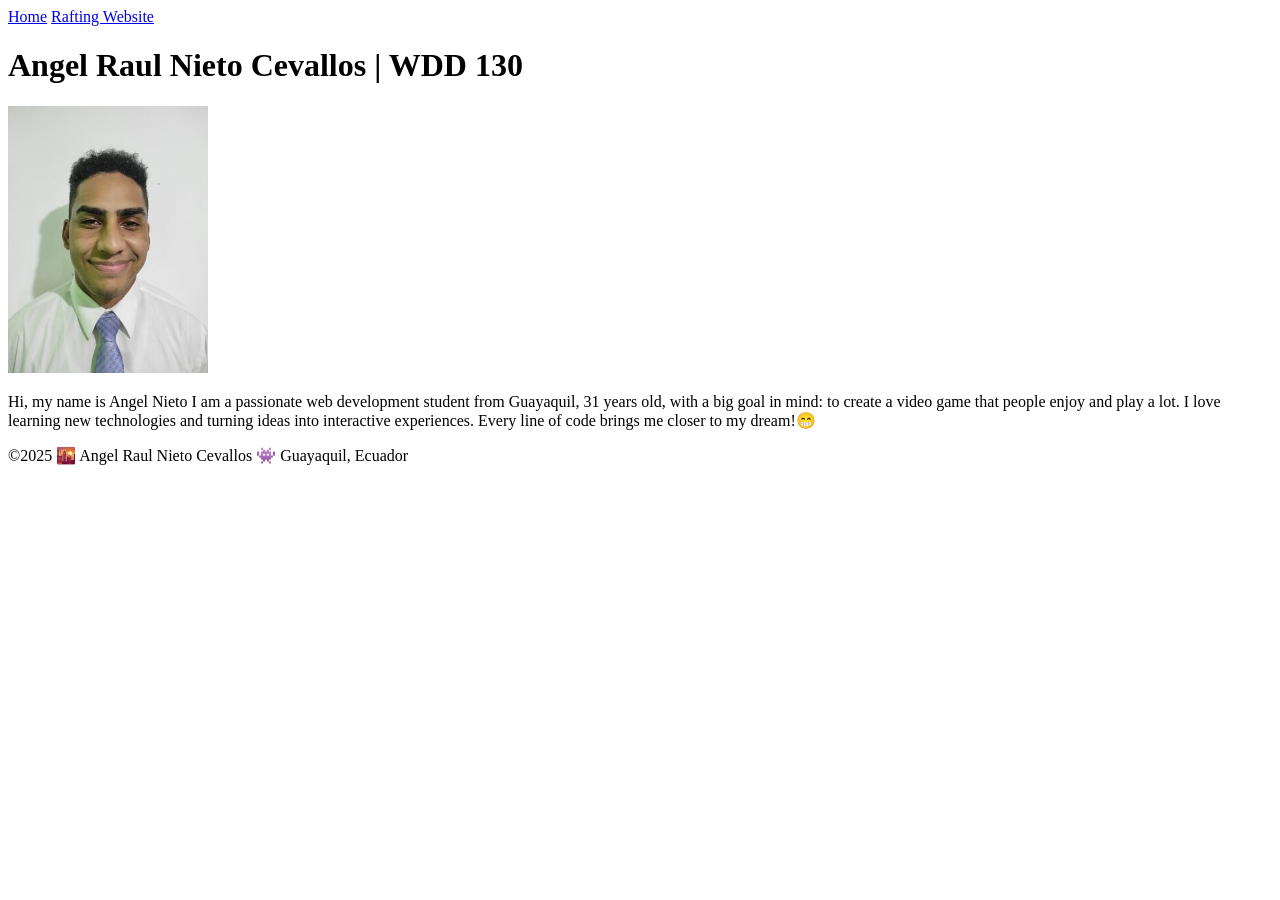
<file: index.html>
<!DOCTYPE html>
<html lang="en-US">
  <head>
    <meta charset="UTF-8" />
    <meta name="viewport" content="width=device-width, initial-scale=1.0" />
    <title>Angel Raul Nieto Cevallos | WDD 130</title>
  </head>
  <body>
    <header>
      <nav>
        <a href="#">Home</a>
        <a href="wwr/">Rafting Website</a>
      </nav>
    </header>
    <main>
      <h1>Angel Raul Nieto Cevallos | WDD 130</h1>
      <img src="images/profile.jpg" alt="error image" width="200" />
      <p>
        Hi, my name is Angel Nieto I am a passionate web development student
        from Guayaquil, 31 years old, with a big goal in mind: to create a video
        game that people enjoy and play a lot. I love learning new technologies
        and turning ideas into interactive experiences. Every line of code
        brings me closer to my dream!😁
      </p>
    </main>
    <footer>
      <p>©️2025 🌇 Angel Raul Nieto Cevallos 👾 Guayaquil, Ecuador</p>
    </footer>
  </body>
</html>
</file>
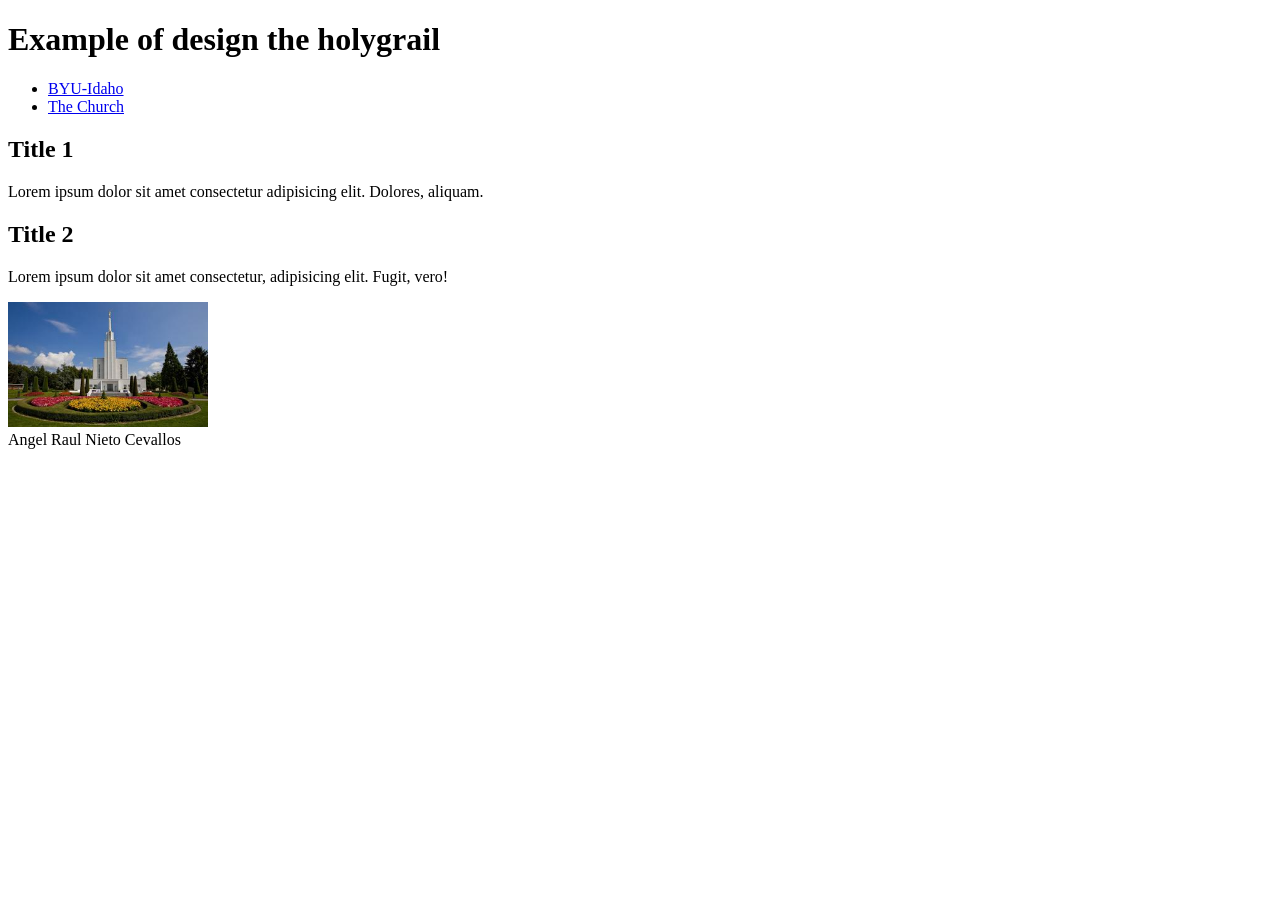
<file: week02/holygrail.html>
<!DOCTYPE html>
<html lang="en-US">
  <head>
    <meta charset="UTF-8" />
    <meta name="viewport" content="width=device-width, initial-scale=1.0" />
    <meta
      name="description"
      content="example on the web called the holy grail"
    />
    <meta name="author" content="Angel Nieto" />
    <title>Angel Nieto | Holy Grail Layout Example</title>
  </head>
  <body>
    <header>
        <h1>Example of design the holygrail</h1>
    </header>
    <nav>
        <ul>
            <li><a href="https://byui.edu" target="_blank">BYU-Idaho</a></li>
            <li><a href="https://churchofjesuschrist.org" target="_blank">The Church</a></li>
        </ul>
    </nav>
    <main>
        <section>
            <h2>Title 1</h2>
            <p>Lorem ipsum dolor sit amet consectetur adipisicing elit. Dolores, aliquam.</p>
        </section>
        <section>
            <h2>Title 2</h2>
            <p>Lorem ipsum dolor sit amet consectetur, adipisicing elit. Fugit, vero!</p>
        </section>
    </main>
    <aside>
        <img src="/images/temple.jpg" alt="error" width="200">
    </aside>
    <footer>Angel Raul Nieto Cevallos</footer>
  </body>
</html>
</file>
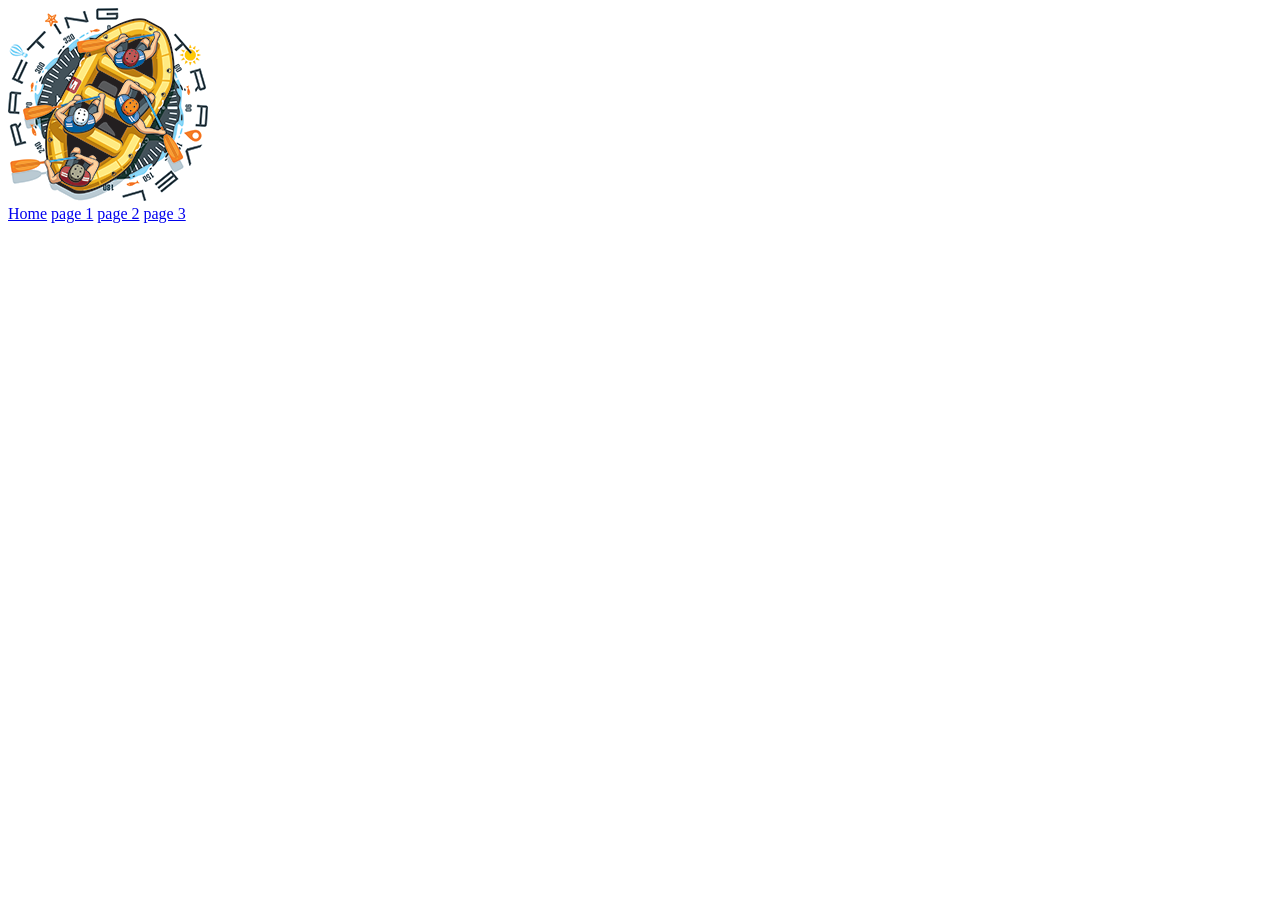
<file: week03/wireframe.html>
<!DOCTYPE html>
<html lang="en-Us">
  <head>
    <meta charset="UTF-8" />
    <meta name="viewport" content="width=device-width, initial-scale=1.0" />
    <title>Wireframe Practice</title>
  </head>
  <body>

    <header>
      <div class="logo-box">
        <img src="/images/logo.png" alt="logo" />
      </div>
      <nav>
        <a href="index.html">Home</a>
        <a href="#">page 1</a>
        <a href="#">page 2</a>
        <a href="#">page 3</a>
      </nav>
    </header>

    <main>
        <div class="banner-box">
            <section class="banner"></section>
        </div>
    </main>
    <footer></footer>
  </body>
</html>
</file>
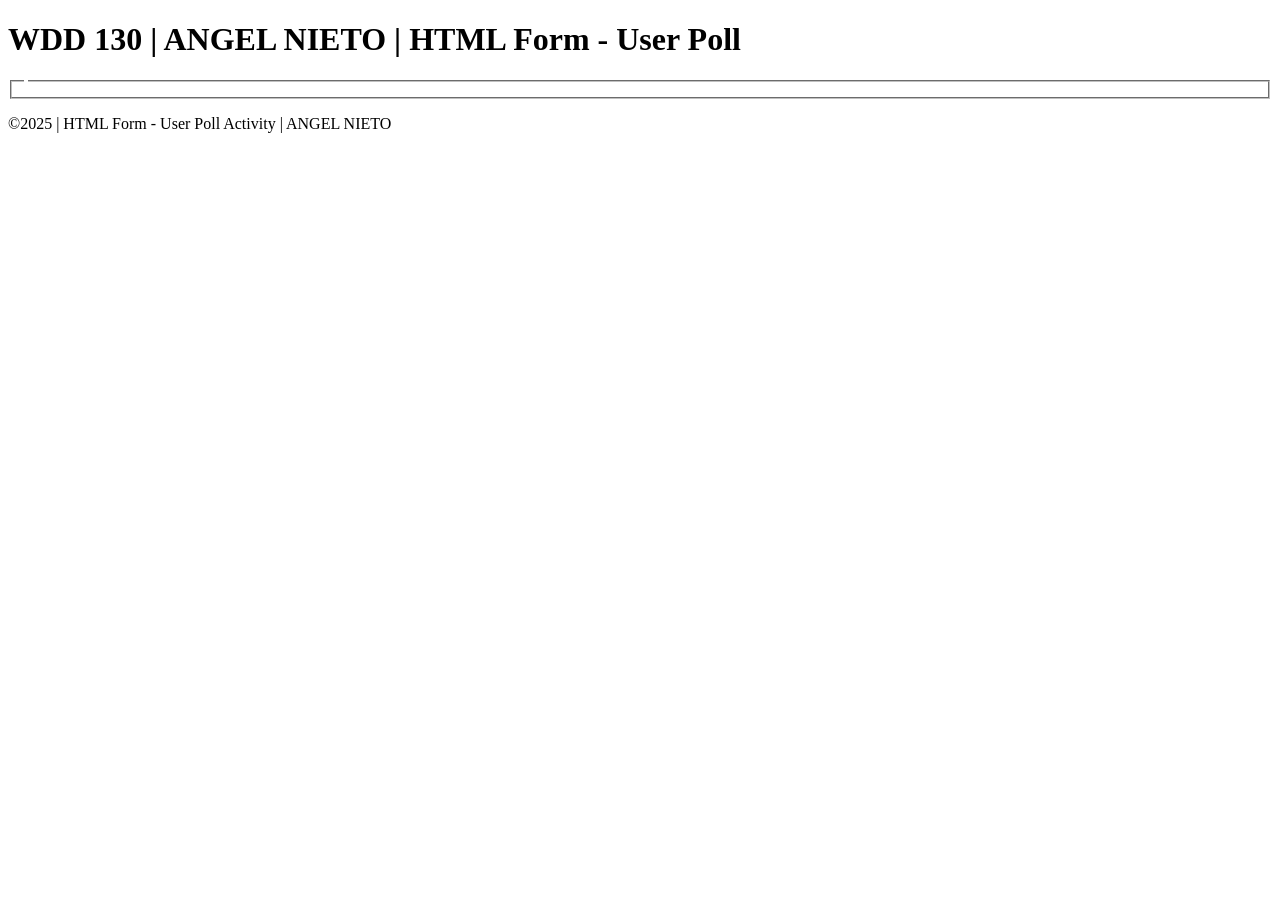
<file: week05/pol-form.html>
<!DOCTYPE html>
<html lang="en-Us">
<head>
    <meta charset="UTF-8">
    <meta name="viewport" content="width=device-width, initial-scale=1.0">
    <title>WDD 130 | HTML Form - User Poll</title>
</head>
<body>
    <header>
        <h1>WDD 130 | ANGEL NIETO | HTML Form - User Poll</h1>
    </header>
    <main>
        <form>
            <fieldset>
                <legend></legend>
            </fieldset>
        </form>
    </main>
    <footer>
        <p>©️2025 | HTML Form - User Poll Activity | ANGEL NIETO</p>
    </footer>
</body>
</html>
</file>
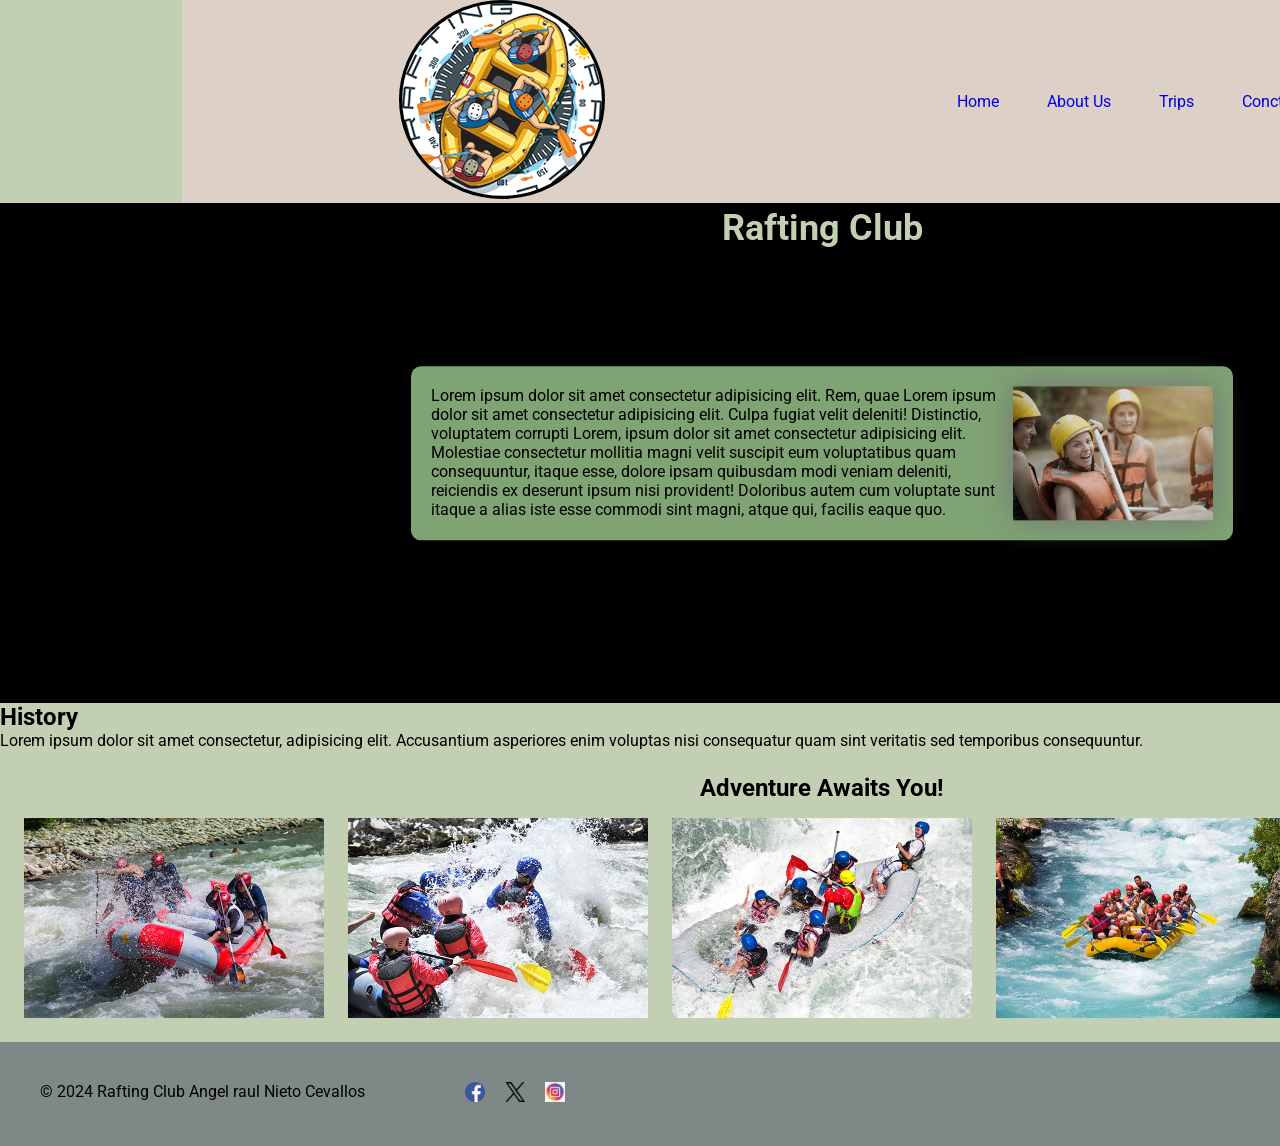
<file: wwr/about.html>
<!DOCTYPE html>
<html lang="en-Us">
  <head>
    <meta charset="UTF-8" />
    <meta name="viewport" content="width=device-width, initial-scale=1.0" />
    <title>About us</title>
    <link rel="stylesheet" href="styles/rafting.css" />
    <link rel="preconnect" href="https://fonts.googleapis.com" />
    <link rel="preconnect" href="https://fonts.gstatic.com" crossorigin />
    <link
      href="https://fonts.googleapis.com/css2?family=Fira+Sans:wght@100;400&family=League+Spartan:wght@100..900&display=swap"
      rel="stylesheet"
    />
    <link rel="preconnect" href="https://fonts.googleapis.com" />
    <link rel="preconnect" href="https://fonts.gstatic.com" crossorigin />
    <link
      href="https://fonts.googleapis.com/css2?family=Fira+Sans:wght@100;400&family=League+Spartan:wght@100..900&family=Roboto:wght@100;400&display=swap"
      rel="stylesheet"
    />
  </head>
  <body>
    <header>
      <div class="logo-box">
        <img src="images/logo.png" alt="logo" />
      </div>
      <nav class="nav-header">
        <a href="index.html">Home</a>
        <a href="about.html">About Us</a>
        <a href="trips.html">Trips</a>
        <a href="contact.html">Conctact Us</a>
      </nav>
    </header>

    <main>
      <div class="hero">
        <h1 class="rafting-title">Rafting Club</h1>
        <article class="art">
          <img src="images/happyclient.png" alt="happyclient" />
          <p>
            Lorem ipsum dolor sit amet consectetur adipisicing elit. Rem, quae
            Lorem ipsum dolor sit amet consectetur adipisicing elit. Culpa
            fugiat velit deleniti! Distinctio, voluptatem corrupti Lorem, ipsum
            dolor sit amet consectetur adipisicing elit. Molestiae consectetur
            mollitia magni velit suscipit eum voluptatibus quam consequuntur,
            itaque esse, dolore ipsam quibusdam modi veniam deleniti, reiciendis
            ex deserunt ipsum nisi provident! Doloribus autem cum voluptate sunt
            itaque a alias iste esse commodi sint magni, atque qui, facilis
            eaque quo.
          </p>
        </article>
      </div>
      <section>
        <h2>History</h2>
        <p>
          Lorem ipsum dolor sit amet consectetur, adipisicing elit. Accusantium
          asperiores enim voluptas nisi consequatur quam sint veritatis sed
          temporibus consequuntur.
        </p>
      </section>
      <section class="gallery-rafting">
       
        <div> <h2>Adventure Awaits You!</h2></div>
        <div class="img-rafting">
          <img src="images/rafting2.jpg" alt="rafting2" />
          <img src="images/rafting3.jpg" alt="rafting3" />
          <img src="images/rafting4.jpg" alt="rafting4" />
          <img src="images/rafting5.jpg" alt="rafting5" />
          <img src="images/rafting6.jpg" alt="rafting6" />
        </div>
      </section>
    </main>
    <footer class="footer">
      <p>©️ 2024 Rafting Club Angel raul Nieto Cevallos</p>
      <nav class="social-network">
        <a href="https://facebook.com">
          <img src="images/logo-facebook.png" alt="facebook" />
        </a>
        <a href="https://twitter.com">
          <img src="images/logo-twitter.png" alt="twitter" />
        </a>
        <a href="https://instagram.com">
          <img src="images/logo-instagram.jpg" alt="instagram" />
        </a>
      </nav>
    </footer>
  </body>
</html>
</file>
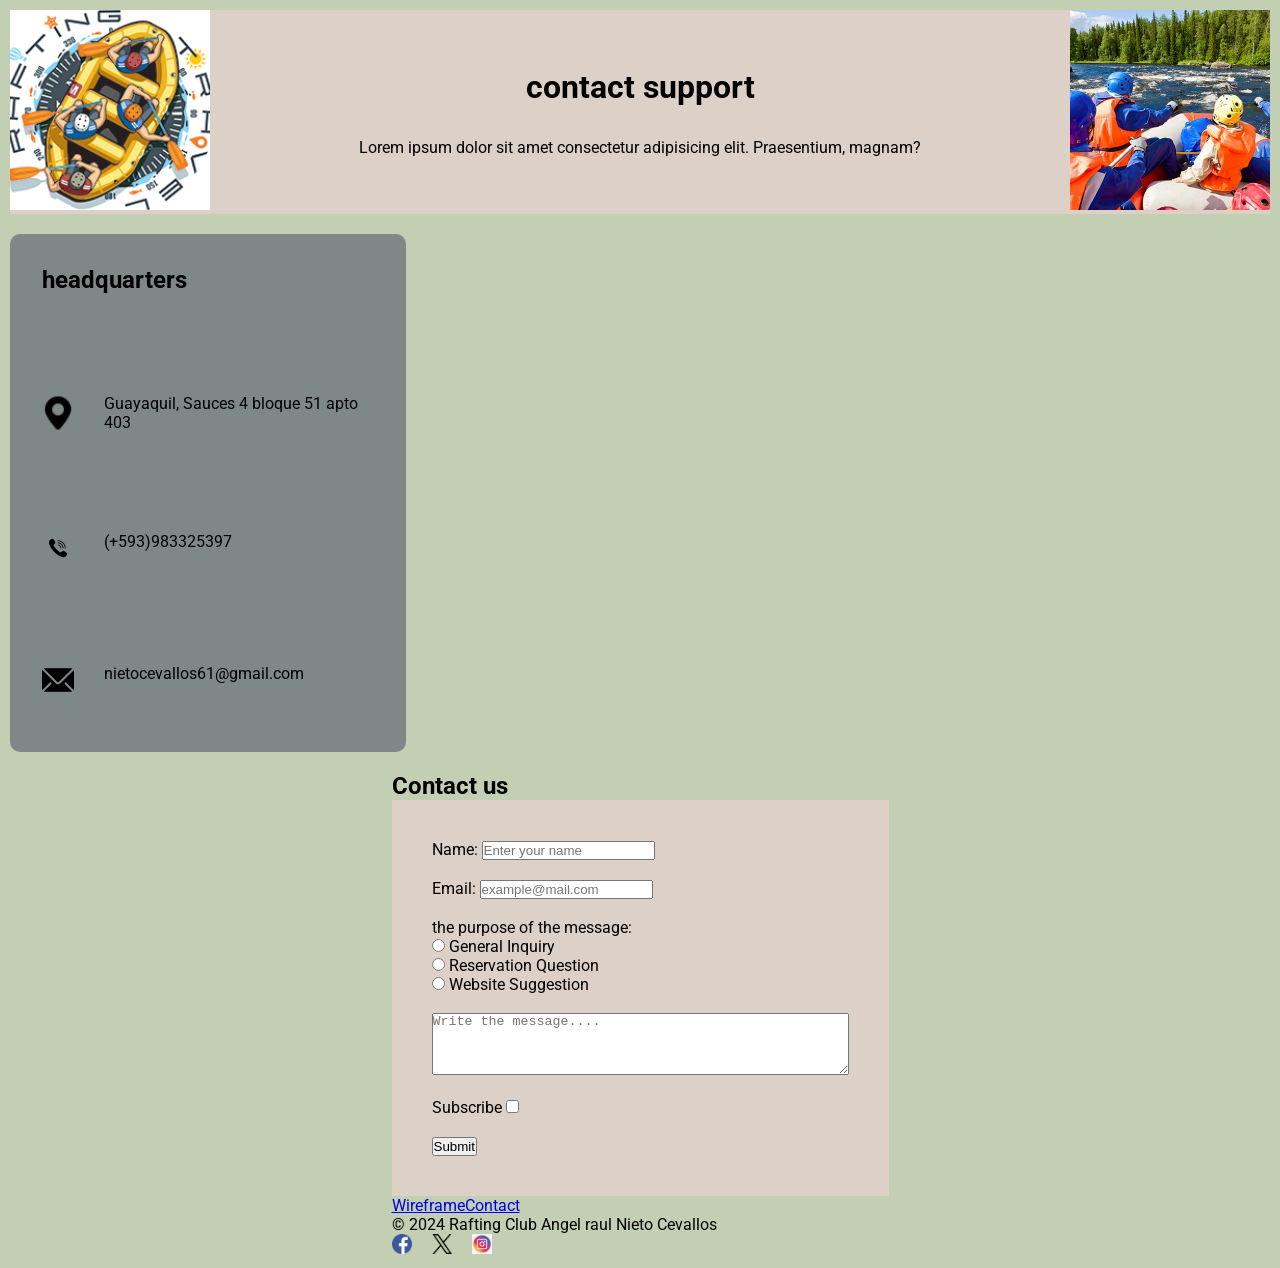
<file: wwr/contact.html>
<!DOCTYPE html>
<html lang="en-Us">
  <head>
    <meta charset="UTF-8" />
    <meta name="viewport" content="width=device-width, initial-scale=1.0" />
    <title>Contact us</title>
    <link rel="stylesheet" href="styles/contact.css" />
    <link rel="preconnect" href="https://fonts.googleapis.com" />
    <link rel="preconnect" href="https://fonts.gstatic.com" crossorigin />
    <link
      href="https://fonts.googleapis.com/css2?family=Fira+Sans:wght@100;400&family=League+Spartan:wght@100..900&display=swap"
      rel="stylesheet"
    />
    <link rel="preconnect" href="https://fonts.googleapis.com" />
    <link rel="preconnect" href="https://fonts.gstatic.com" crossorigin />
    <link
      href="https://fonts.googleapis.com/css2?family=Fira+Sans:wght@100;400&family=League+Spartan:wght@100..900&family=Roboto:wght@100;400&display=swap"
      rel="stylesheet"
    />
  </head>
  <body>
    <header>
        <div>
            <img src="images/logo.png" alt="logo">
        </div>
        <div class="content-title">
            <h1>contact support</h1>
            <p>Lorem ipsum dolor sit amet consectetur adipisicing elit. Praesentium, magnam?</p>
        </div>
        <div>
            <img src="images/rafting1.jpg" alt="rafting">
        </div>
    </header>

    <main>
        
        <div class="info-rafting">
            <h2>headquarters</h2>
            <span>
                <img src="images/location.png" alt="adress"><p>Guayaquil, Sauces 4 bloque 51 apto 403 </p>
            </span>
            <span>
                <img src="images/phone.png" alt="phone"><p>(+593)983325397</p>
            </span>
            <span>
                <img src="images/email.png" alt="email"><p>nietocevallos61@gmail.com</p>
            </span>
        </div>
        <div class="map">
            <iframe src="https://www.google.com/maps/embed?pb=!1m14!1m12!1m3!1d7974.151962181862!2d-79.89203088645542!3d-2.1244501198949357!2m3!1f0!2f0!3f0!3m2!1i1024!2i768!4f13.1!5e0!3m2!1ses!2sec!4v1734677050346!5m2!1ses!2sec" width="600" height="450" style="border:0;" allowfullscreen="" loading="lazy" referrerpolicy="no-referrer-when-downgrade"></iframe>
        </div>
    </main>
    <footer class="footer">
        <div><h2>Contact us</h2></div>
        <div class="content-form">
            <form action="">
                <label for="name">Name:</label>
    <input type="text" id="name" name="name" placeholder="Enter your name" required><br><br>

    
    <label for="email">Email:</label>
    <input type="text" id="email" name="email" placeholder="example@mail.com" required><br><br>

    
    <label>the purpose of the message:</label><br>
    <input type="radio" id="General" name="purpose" value="General Inquiry">
    <label for="General">General Inquiry</label><br>
    
    <input type="radio" id="Reservation" name="purpose" value="Reservation Question">
    <label for="Reservation">Reservation Question</label><br>

    <input type="radio" id="Website" name="purpose" value="Website Suggestion">
    <label for="Website">Website Suggestion</label><br><br>

    <textarea id="coments" name="coments" rows="4" cols="50" placeholder="Write the message...." required></textarea><br><br>

    
    <label for="acepto">Subscribe</label>
    <input type="checkbox" id="acepto" name="acepto" value="sí"><br><br>

    <input type="submit" value="Submit">

            </form>
        </div>
        <a href="documents/WireframeContact.pdf" target="_blank">WireframeContact</a>
      <p>©️ 2024 Rafting Club Angel raul Nieto Cevallos</p>
      <nav class="social-network">
        <a href="https://facebook.com">
          <img src="images/logo-facebook.png" alt="facebook" />
        </a>
        <a href="https://twitter.com">
          <img src="images/logo-twitter.png" alt="twitter" />
        </a>
        <a href="https://instagram.com">
          <img src="images/logo-instagram.jpg" alt="instagram" />
        </a>
      </nav>
    </footer>
  </body>
</html>
</file>
<file: wwr/styles/rafting.css>
* {
    margin: 0;
    padding: 0;
    box-sizing: border-box;

}



:root {

    --primary-color: #DDD1C7;
    --secondary-color: #C2CFB2;
    --accent1-color: #8DB580;
    --accent2-color: #7E8987;
    --color-fuente: #000000;
    --images:url('https://images.pexels.com/photos/11183386/pexels-photo-11183386.jpeg');
    

    
    a {
        text-decoration: none;
    }

}

body {
    font-family: "Roboto", sans-serif;
    font-weight: 100px;
    display: grid;
    place-items: center;
    background-color: var(--secondary-color);
}
.art {
    background-color: var(--accent1-color);
    opacity: 0.9;
    height: auto;
    padding: 20px;
    position: absolute;
    top: 50%; 
    left: 50%; 
    transform: translate(-50%, -50%);
    border-radius: 10px;
    z-index: 1; 
    color: var(--color-fuente);
    
}

.hero {
    background-color: black;
    padding: 2rem;
    color: var(--secondary-color);
    position: relative;
    width: 100%;
    height: 500px;
    background-image: var(--images);
    background-size: cover;
    background-position: center;
}

.rafting-title {
    position: absolute;
    top: 5%;
    left: 50%; 
    transform: translate(-50%, -50%);
    font-size: 36px;
    font-weight: bold;
    text-shadow: 2px 2px 4px rgba(0, 0, 0, 0.5); 
    z-index: 2;
}


.art img {
    width: 200px;
    height: auto;
    box-shadow: 0 0 30px gray;
    float: right;
}

header {
    display: grid;
    grid-template-columns: 1fr 1fr;
    place-items: center;
    background-color: var(--primary-color);
    width: 100vw;
    margin-top: 0;

}

.nav-header {
    display: flex;
    
}

.nav-header a {
    padding: 1rem;
    margin: 0.5rem;
}

.footer {
    display: flex;
    gap: 100px;
    padding: 2.5rem;
    background-color: var(--accent2-color);
    width: 100%;
}

.gallery-rafting {
    display: flex;
    flex-direction: column;
    justify-content: center;
    align-items: center;
    padding: 1.5rem;
    gap: 1rem;
}
.img-rafting {
    display: flex;
    gap: 1.5rem;
}

.img-rafting img {
    width: 300px;
    height: auto;
}

.social-network {
    display: flex;
    gap: 20px;
    float: right;
}
.social-network img {
    width: 20px;
    height: 20px;

}

.logo-box img{
    border-radius: 50%;
    padding: 0.2rem;
    background-color: #000000;
}
</file>
<file: wwr/styles/contact.css>
*{
    margin: 0;
    padding: 0;
    box-sizing: border-box;
}

:root {
    --primary-color: #DDD1C7;
    --secondary-color: #C2CFB2;
    --accent1-color: #8DB580;
    --accent2-color: #7E8987;
    --color-fuente: #000000;

}

body {
    font-family: "Roboto", sans-serif;
    font-weight: 100px;
    display: flex;
    flex-direction: column;
    padding: 10px;
    gap: 20px;
    place-items: center;
    background-color: var(--secondary-color);
}

img {
    width: 200px; 
    height: 200px;
    object-fit: cover;
}

span {
    display: flex;
    justify-content: left;
    align-items: left;
    gap: 30px;
}

header {
    display: flex;
    justify-content: space-between;
    align-items: center;
    width: 100%;
    background-color: var(--primary-color);
}

main {
    display: flex;
    justify-content: space-around;
    gap: 200px;
}

footer {
    background-color: var(--secondary-color);
}

.content-title {
    display: flex;
    flex-direction: column;
    align-items: center;
    gap: 2rem;
    
}

.content-form {
    background-color: var(--primary-color);
    padding: 2.5rem;
}

.social-network {
    display: flex;
    gap: 20px;
}
.social-network img {
    width: 20px;
    height: 20px;

}
.info-rafting img{
    width: 32px;
    height: auto;
}

.info-rafting {
    display: flex;
    flex-direction: column;
    background-color: var(--accent2-color);
    gap: 100px;
    padding: 2rem;
    border-radius: 10px;
}

.map {
    padding: 2rem;
}
</file>
